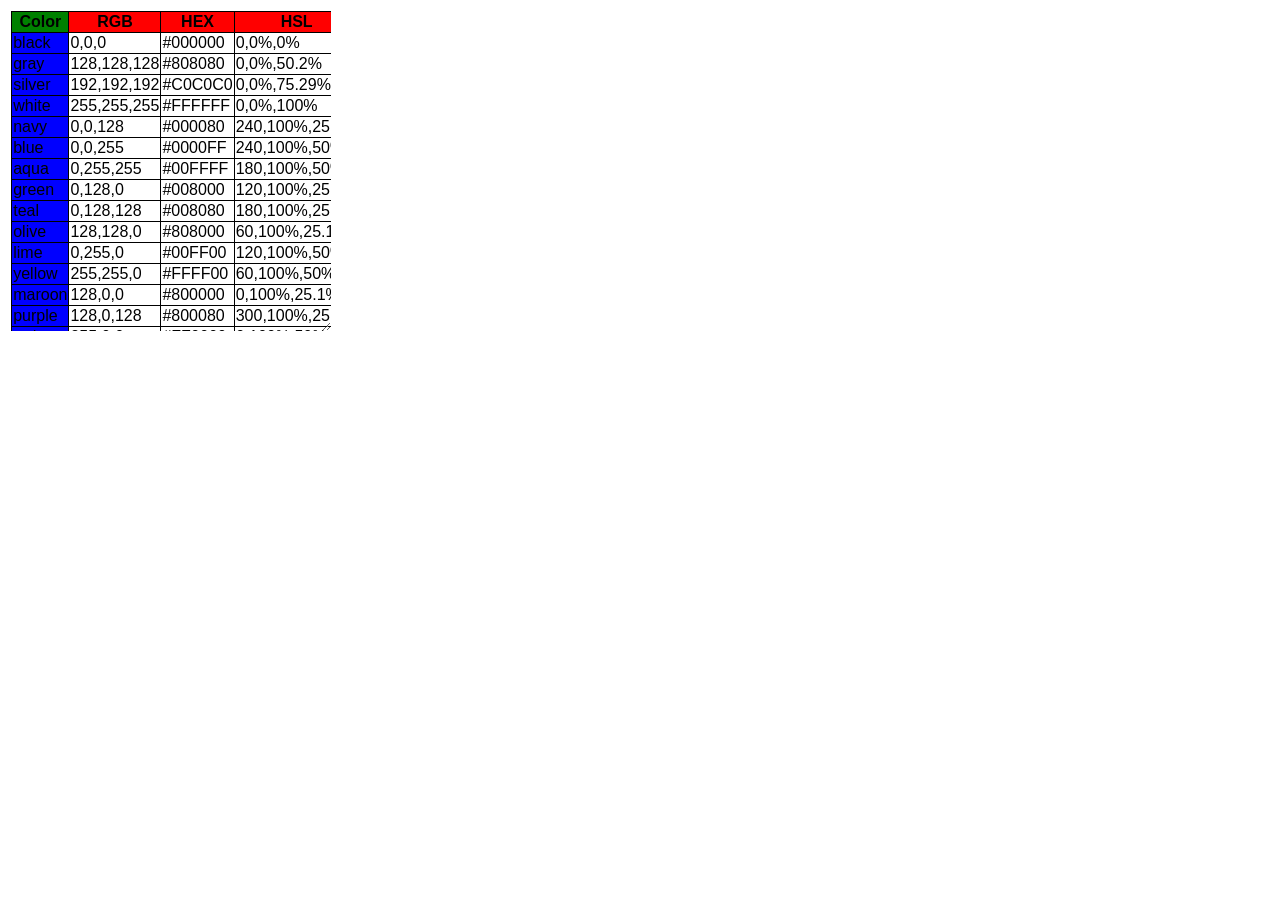
<file: src/FileCabinet/SuiteScripts/BM - Reportes Comparativos/index2.html>
<!DOCTYPE html>
<html lang="es">

<head>
    <meta charset="UTF-8">
    <meta name="viewport" content="width=device-width, initial-scale=1.0">
    <style>
        #stickytab {
            /* Outer container */
            display: inline-block;
            /* (1) */
            height: 20em;
            /* (1) */
            width: 20em;
            /* (1) */
            overflow: auto;
            /* (1) */
            margin: 0.2em;
            min-height: 6em;
            min-width: 6em;
            resize: both;
            font-family: 'Arial', sans-serif;
        }

        #stickytab table {
            /* Table */
            border-collapse: separate;
            /* (3) Default value */
            border-spacing: 0;
            /* (3) */
        }

        #stickytab table tr * {
            /* Cells */
            border: black solid 1px;
            /* (3) */
            border-top: none;
            /* (3) */
            border-left: none;
            /* (3) */
            /* padding: 0.2em; */
        }

        #stickytab table thead tr:first-child th {
            /* Cells of the first row */
            position: sticky;
            /* (2) */
            top: 0;
            /* (2) */
            z-index: 1;
            /* (2) */
            border-top: black solid 1px;
            /* (3) */
            background-color: red;
            /* (3) */
        }

        #stickytab table tr *:first-child {
            /* Cells of the first column */
            position: sticky;
            /* (2) */
            left: 0;
            /* (2) */
            z-index: 2;
            /* (2) */
            border-left: black solid 1px;
            /* (3) */
            background-color: blue;
            /* (3) */
        }

        #stickytab table tr:first-child th:first-child {
            /* Top left cell */
            z-index: 3;
            /* (2) */
            background-color: green;
            /* (3) */
        }
    </style>
</head>

<body>
    <div id="stickytab">
        <table>
            <thead>
                <tr>
                    <th>Color</th>
                    <th>RGB</th>
                    <th>HEX</th>
                    <th>HSL</th>
                    <th>BG</th>
                </tr>
            </thead>
            <tbody>
                <tr>
                    <td>black</td>
                    <td>0,0,0</td>
                    <td>#000000</td>
                    <td>0,0%,0%</td>
                    <td>0</td>
                </tr>
                <tr>
                    <td>gray</td>
                    <td>128,128,128</td>
                    <td>#808080</td>
                    <td>0,0%,50.2%</td>
                    <td>8421504</td>
                </tr>
                <tr>
                    <td>silver</td>
                    <td>192,192,192</td>
                    <td>#C0C0C0</td>
                    <td>0,0%,75.29%</td>
                    <td>12632256</td>
                </tr>
                <tr>
                    <td>white</td>
                    <td>255,255,255</td>
                    <td>#FFFFFF</td>
                    <td>0,0%,100%</td>
                    <td>16777215</td>
                </tr>
                <tr>
                    <td>navy</td>
                    <td>0,0,128</td>
                    <td>#000080</td>
                    <td>240,100%,25.1%</td>
                    <td>128</td>
                </tr>
                <tr>
                    <td>blue</td>
                    <td>0,0,255</td>
                    <td>#0000FF</td>
                    <td>240,100%,50%</td>
                    <td>255</td>
                </tr>
                <tr>
                    <td>aqua</td>
                    <td>0,255,255</td>
                    <td>#00FFFF</td>
                    <td>180,100%,50%</td>
                    <td>65535</td>
                </tr>
                <tr>
                    <td>green</td>
                    <td>0,128,0</td>
                    <td>#008000</td>
                    <td>120,100%,25.1%</td>
                    <td>32768</td>
                </tr>
                <tr>
                    <td>teal</td>
                    <td>0,128,128</td>
                    <td>#008080</td>
                    <td>180,100%,25.1%</td>
                    <td>32896</td>
                </tr>
                <tr>
                    <td>olive</td>
                    <td>128,128,0</td>
                    <td>#808000</td>
                    <td>60,100%,25.1%</td>
                    <td>8421376</td>
                </tr>
                <tr>
                    <td>lime</td>
                    <td>0,255,0</td>
                    <td>#00FF00</td>
                    <td>120,100%,50%</td>
                    <td>65280</td>
                </tr>
                <tr>
                    <td>yellow</td>
                    <td>255,255,0</td>
                    <td>#FFFF00</td>
                    <td>60,100%,50%</td>
                    <td>16776960</td>
                </tr>
                <tr>
                    <td>maroon</td>
                    <td>128,0,0</td>
                    <td>#800000</td>
                    <td>0,100%,25.1%</td>
                    <td>8388608</td>
                </tr>
                <tr>
                    <td>purple</td>
                    <td>128,0,128</td>
                    <td>#800080</td>
                    <td>300,100%,25.1%</td>
                    <td>8388736</td>
                </tr>
                <tr>
                    <td>red</td>
                    <td>255,0,0</td>
                    <td>#FF0000</td>
                    <td>0,100%,50%</td>
                    <td>16711680</td>
                </tr>
                <tr>
                    <td>orange</td>
                    <td>255,165,0</td>
                    <td>#FFA500</td>
                    <td>38.82,100%,50%</td>
                    <td>16753920</td>
                </tr>
                <tr>
                    <td>fuchsia</td>
                    <td>255,0,255</td>
                    <td>#FF00FF</td>
                    <td>300,100%,50%</td>
                    <td>16711935</td>
                </tr>
            </tbody>
        </table>
    </div>
</body>

</html>
</file>
